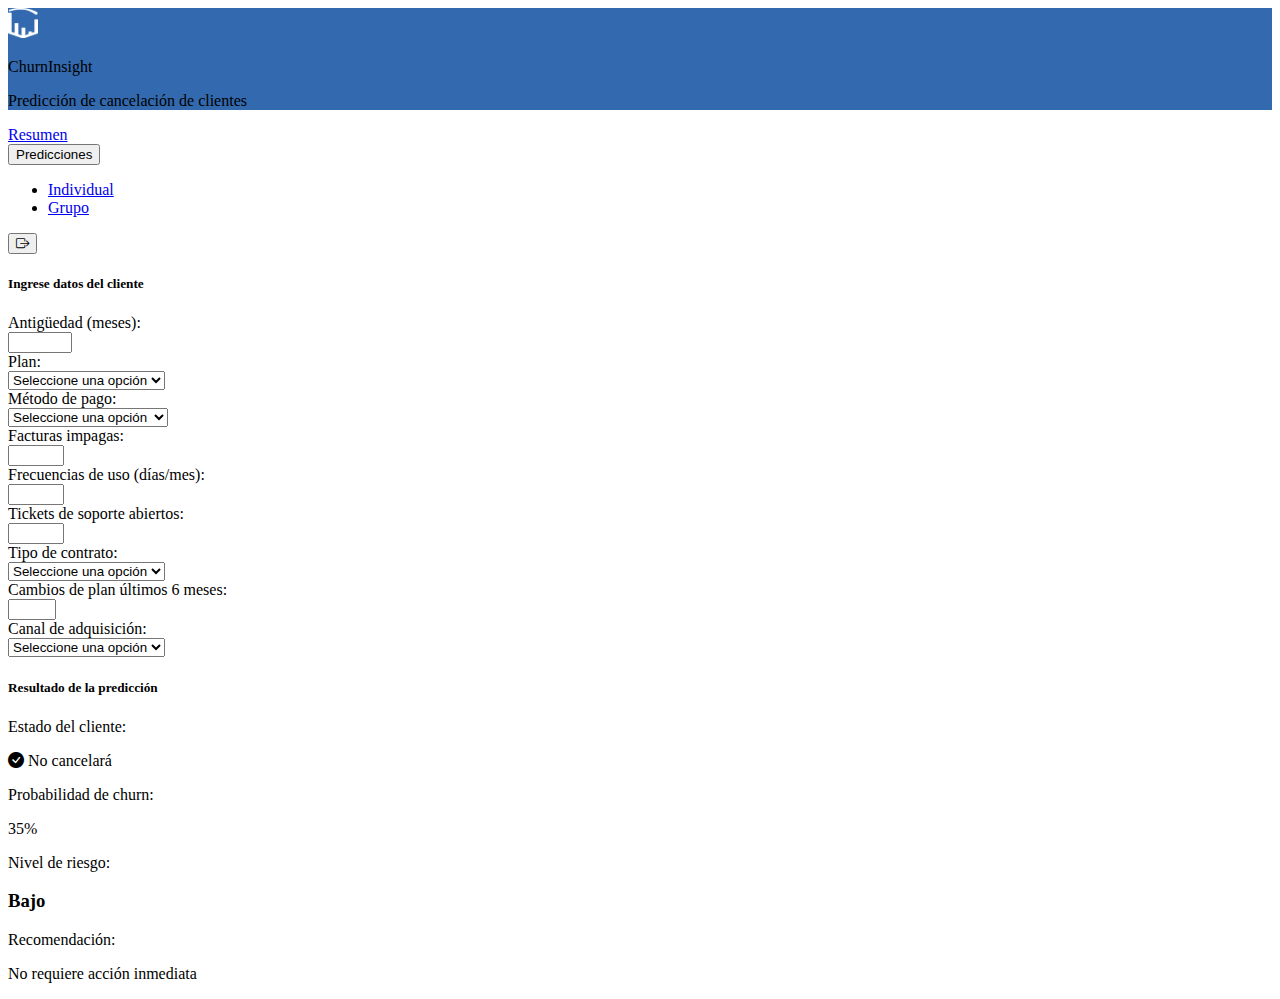
<file: src/views/pred_single.html>
<!DOCTYPE html>
<html lang="en">

<head>
    <meta charset="UTF-8">
    <meta name="viewport" content="width=device-width, initial-scale=1.0">
    <title>ChurnInsight</title>
    <link rel="shortcut icon" href="/src/public/img/favicon1.png" type="image/png">
    <link href="https://fonts.googleapis.com/css2?family=Nunito:wght@400;600;700&display=swap" rel="stylesheet">
    <link href="https://cdn.jsdelivr.net/npm/bootstrap@5.3.8/dist/css/bootstrap.min.css" rel="stylesheet"
        integrity="sha384-sRIl4kxILFvY47J16cr9ZwB07vP4J8+LH7qKQnuqkuIAvNWLzeN8tE5YBujZqJLB" crossorigin="anonymous">
    <link rel="stylesheet" href="https://cdn.jsdelivr.net/npm/bootstrap-icons@1.13.1/font/bootstrap-icons.min.css">
    <link rel="stylesheet" href="/src/css/styles.css">


</head>

<body>

    <div id="header-navbar"> </div>

    <main>
        <div class="row container mx-auto mt-5">
            <div class="col-12 col-lg-6 mb-3">
                <div class="card shadow-lg p-3">
                    <div class="card-body">
                        <h5 id="card-title-data" class="card-title fs-4 pb-3 border-bottom">Ingrese datos del cliente
                        </h5>
                        <form id="form-single-pred" novalidate>
                            <div class="py-3 border-bottom row">
                                <label for="antiguedad" class="col-md-6 col-form-label">Antigüedad (meses): </label>
                                <div class="col-md-6">
                                    <input type="number" class="form-control" id="antiguedad" min="0" max="120"
                                        required>
                                    <div id="antiguedadError">
                                    </div>
                                </div>
                            </div>
                            <div class="py-3 border-bottom row">
                                <label for="plan" class="col-md-6 col-form-label">Plan: </label>
                                <div class="col-md-6">
                                    <select id="plan" class="form-select">
                                        <option selected value="0">Seleccione una opción</option>
                                        <option value="basico">Básico</option>
                                        <option value="estandar">Estándar</option>
                                        <option value="premium">Premium</option>
                                    </select>
                                    <div id="planError">
                                    </div>
                                </div>
                            </div>
                            <div class="py-3 border-bottom row">
                                <label for="metodoPago" class="col-md-6 col-form-label">Método de pago: </label>
                                <div class="col-md-6">
                                    <select id="metodoPago" class="form-select">
                                        <option selected value="0">Seleccione una opción</option>
                                        <option value="efectivo">Efectivo</option>
                                        <option value="transferencia_bancaria">Transferencia Bancaria</option>
                                        <option value="tarjeta_credito">Tarjeta Crédito</option>
                                        <option value="tarjeta_debito">Tarjeta Débito</option>
                                    </select>
                                    <div id="metodoPagoError">
                                    </div>
                                </div>
                            </div>
                            <div class="py-3 border-bottom row">
                                <label for="factImpagas" class="col-md-6 col-form-label">Facturas impagas: </label>
                                <div class="col-md-6">
                                    <input type="number" class="form-control" id="factImpagas" min="0" max="10"
                                        required>
                                    <div id="factImpagasError">
                                    </div>
                                </div>
                            </div>
                            <div class="py-3 border-bottom row">
                                <label for="frecUso" class="col-md-6 col-form-label">Frecuencias de uso (días/mes):
                                </label>
                                <div class="col-md-6">
                                    <input type="number" class="form-control" id="frecUso" min="0" max="30" required>
                                    <div id="frecUsoError">
                                    </div>
                                </div>
                            </div>
                            <div class="py-3 border-bottom row">
                                <label for="ticketsSoporte" class="col-md-6 col-form-label">Tickets de soporte abiertos:
                                </label>
                                <div class="col-md-6">
                                    <input type="number" class="form-control" id="ticketsSoporte" min="0" max="50"
                                        required>
                                    <div id="ticketsSoporteError">
                                    </div>
                                </div>
                            </div>
                            <div class="py-3 border-bottom row">
                                <label for="tipoContrato" class="col-md-6 col-form-label">Tipo de contrato: </label>
                                <div class="col-md-6">
                                    <select id="tipoContrato" class="form-select">
                                        <option selected value="0">Seleccione una opción</option>
                                        <option value="mensual">Mensual</option>
                                        <option value="anual">Anual</option>
                                    </select>
                                    <div id="tipoContratoError">
                                    </div>
                                </div>
                            </div>
                            <div class="py-3 border-bottom row">
                                <label for="cambiosPlan" class="col-md-6 col-form-label">Cambios de plan últimos 6
                                    meses: </label>
                                <div class="col-md-6">
                                    <input type="number" class="form-control" id="cambiosPlan" min="0" max="5" required>
                                    <div id="cambiosPlanError">
                                    </div>
                                </div>
                            </div>
                            <div class="py-3 border-bottom row">
                                <label for="canalAdquisicion" class="col-md-6 col-form-label">Canal de adquisición:
                                </label>
                                <div class="col-md-6">
                                    <select id="canalAdquisicion" class="form-select">
                                        <option selected value="0">Seleccione una opción</option>
                                        <option value="call_center">Call center</option>
                                        <option value="redes_sociales">Redes sociales</option>
                                        <option value="referido">Referido</option>
                                        <option value="web">Web</option>
                                    </select>
                                    <div id="canalAdquisicionError">
                                    </div>
                                </div>
                            </div>
                        </form>
                    </div>
                </div>
            </div>
            <div class="col-12 col-lg-6">
                <div class="card shadow-lg">
                    <div class="card-body p-0">
                        <h5 id="card-title-pred" class="card-title p-3 text-white fs-4">Resultado de la
                            predicción</h5>
                        <div class="p-2 m-3 border rounded">
                            <div class="border-bottom mb-3 p-2">
                                <p class="card-text fw-bold m-0">Estado del cliente:</p>
                                <p class="fs-2 m-0 text text-success fw-semibold fst-italic text-center">
                                    <i class="bi bi-check-circle-fill text-success fs-2"></i>
                                    No cancelará
                                </p>
                            </div>
                            <div class="border-bottom mb-3 p-2">
                                <p class="card-text fw-bold m-0">Probabilidad de churn:</p>
                                <p class="fs-1 text fw-bold text-center m-0"> 35% </p>
                            </div>
                            <div class="border-bottom mb-3 p-2">
                                <p class="card-text fw-bold m-0">Nivel de riesgo:</p>
                                <h3 class="text-center m-0"><span class="badge text-bg-success">Bajo</span></h3>
                            </div>
                            <div class="border-bottom mb-3 p-2">
                                <p class="card-text fw-bold m-0">Recomendación:</p>
                                <p class="text-secondary m-0 text-center">No requiere acción inmediata</p>
                            </div>
                        </div>
                    </div>
                </div>
            </div>
        </div>

    </main>

    <script src="/src/js/loadComponent.js"></script>
    <script src="https://cdn.jsdelivr.net/npm/bootstrap@5.3.8/dist/js/bootstrap.bundle.min.js"
        integrity="sha384-FKyoEForCGlyvwx9Hj09JcYn3nv7wiPVlz7YYwJrWVcXK/BmnVDxM+D2scQbITxI"
        crossorigin="anonymous"></script>
    <script src="/src/js/homeDash.js"></script>

</body>
</file>
<file: src/css/styles.css>
body {
  box-sizing: border-box;
}


/* =================== LOGIN =================== */

.login-bg {
  min-height: 100vh;
  /* background: linear-gradient(
    to bottom,
    #3369ae 0%,
    #3369ae 20%,
    rgba(51, 105, 174, 0.8) 40%,
    rgba(51, 105, 174, 0.6) 60%,
    rgba(51, 105, 174, 0.4) 80%,
    rgba(51, 105, 174, 0.3) 100%
  ); */
  background: #3369ae;
}

.img-login {
  width: 40%;
  max-width: 160px;
  min-width: 90px;
  height: auto;
}

.form-control {
  box-sizing: border-box;
}

.text-footer {
  color: #3369ae;
}

/* =================== DASHBOARD =================== */

#header-dashboard,
#footer-dashboard {
  background: #3369ae;
}

.dropdown-menu {
  --bs-dropdown-link-hover-bg: #0a58ca;
  --bs-dropdown-link-hover-color: #fff;
}

.card-title-data {
  color: #3369ae;
}

/* =================== CARD PREDICCION =================== */

.card-title-pred {
  background: #3369ae;
}

/* =================== PREDICCION INDIVIDUAL =================== */

#errorSelect {
  font-size: 0.875rem;
  margin-left: 0.25rem;
  margin-top: 0.25rem;
}

/* =================== PREDICCION POR BATCH =================== */

.swiper {
  width: 100%;
}

.swiper-slide {
  text-align: center;
  font-size: 18px;
  /* background: transparent; */
  display: flex;
  justify-content: center;
  align-items: center;
}

.swiper-pagination {
  position: relative !important;
  top: 0 !important;
}

.swiper-pagination-bullet {
  width: 20px;
  height: 20px;
  text-align: center;
  line-height: 20px;
  font-size: 12px;
  color: #000;
  opacity: 1;
  background: rgba(0, 0, 0, 0.2);
}

.swiper-pagination-bullet-active {
  color: #fff;
  background: #007aff;
}
</file>
